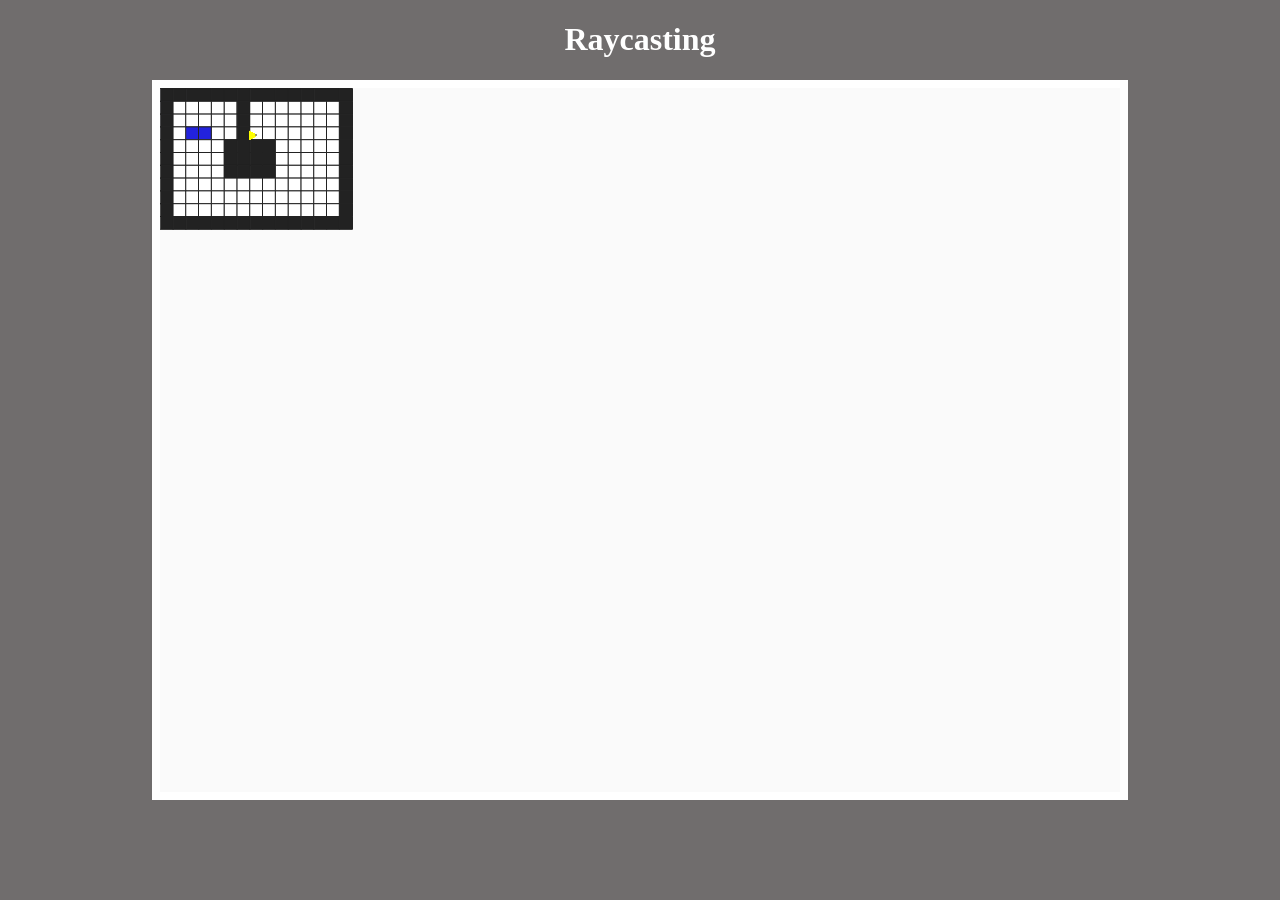
<file: index.html>
<!doctype html>
<html>
    <head>
        <script src="js/p5.js"></script>
        <link rel="stylesheet" href="js/styles.css"/>
        <script src="js/raycast.js"></script>
        <style>
            html {
                color : white;
                text-align: center;
            }
        </style>
    </head>
    <body>
        <h1>Raycasting</h1>
    </body>
</html>
</file>
<file: js/styles.css>
html, body {
    margin: 0;
    padding: 0;
    background: #706d6d;
}

canvas {
    display: block;
    margin: 0 auto;
    border-style: solid;
    border-width: 8px;
    border-color: #fff;
}
</file>
